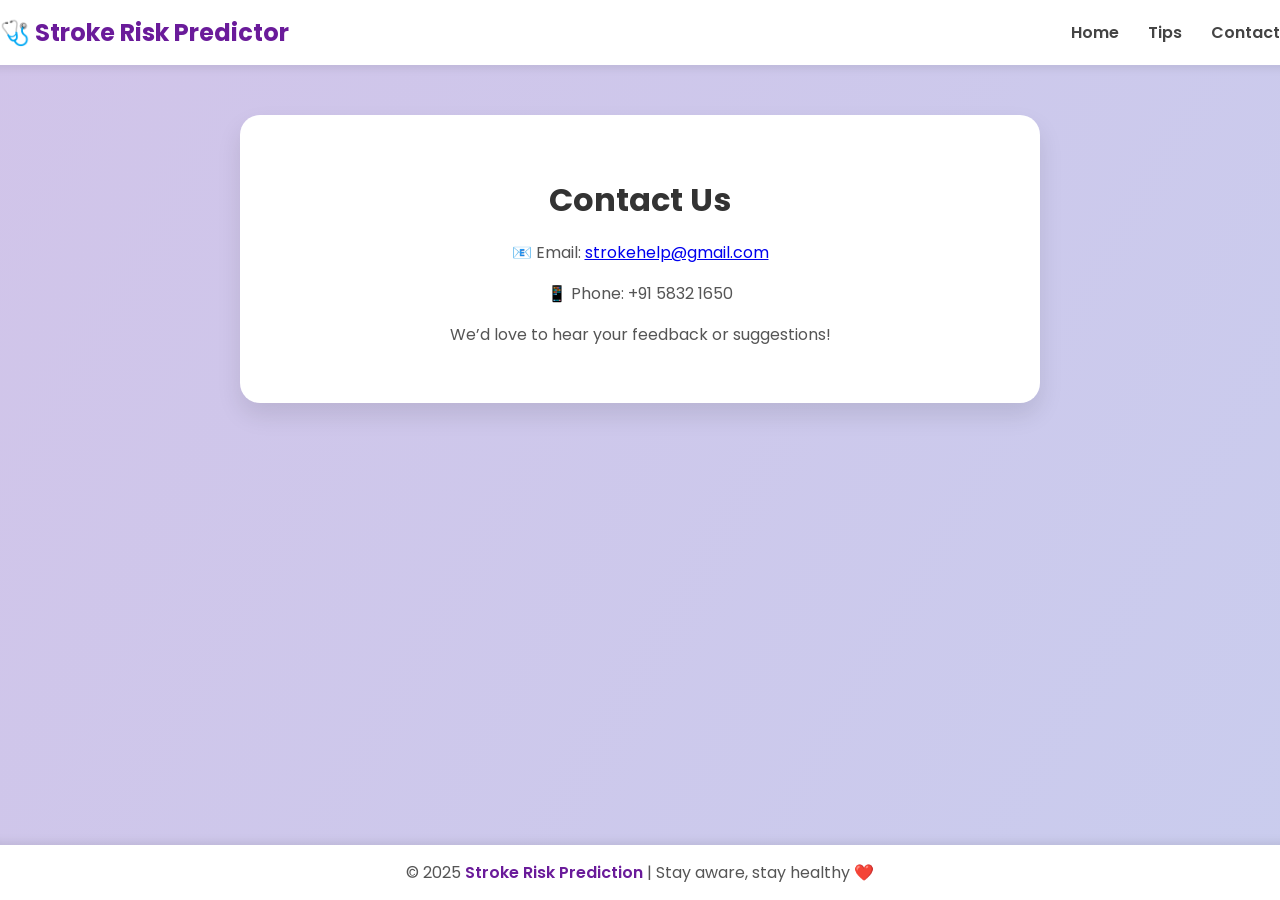
<file: templates/contact.html>
<!DOCTYPE html>
<html lang="en">
<head>
  <meta charset="UTF-8">
  <title>Contact - Stroke Predictor</title>
  <link href="https://fonts.googleapis.com/css2?family=Poppins:wght@400;600&display=swap" rel="stylesheet">
  <style>
    body {
      font-family: 'Poppins', sans-serif;
      background: linear-gradient(120deg, #d1c4e9, #b3e5fc);
      background-size: 400% 400%;
      animation: gradientMove 15s ease infinite;
      margin: 0;
      display: flex;
      flex-direction: column;
      align-items: center;
      min-height: 100vh;
    }

    @keyframes gradientMove {
      0% { background-position: 0% 50%; }
      50% { background-position: 100% 50%; }
      100% { background-position: 0% 50%; }
    }

    .navbar {
      width: 100%;
      background-color: white;
      box-shadow: 0 2px 10px rgba(0,0,0,0.1);
      display: flex;
      justify-content: space-between;
      align-items: center;
      padding: 15px 50px;
      position: sticky;
      top: 0;
      z-index: 10;
    }

    .navbar h2 { color: #6a1b9a; margin: 0; }
    .navbar a {
      text-decoration: none;
      color: #444;
      margin-left: 25px;
      font-weight: 600;
    }
    .navbar a:hover { color: #6a1b9a; }

    .card {
      background: white;
      padding: 40px 50px;
      border-radius: 20px;
      box-shadow: 0 12px 24px rgba(0,0,0,0.1);
      margin-top: 50px;
      width: 700px;
      animation: fadeIn 1s ease;
      text-align: center;
    }

    @keyframes fadeIn {
      from {opacity: 0; transform: translateY(20px);}
      to {opacity: 1; transform: translateY(0);}
    }

    h1 { color: #333; margin-bottom: 10px; }
    p { color: #555; font-size: 16px; }

    footer {
      margin-top: auto;
      background-color: white;
      width: 100%;
      text-align: center;
      padding: 15px;
      box-shadow: 0 -2px 10px rgba(0,0,0,0.1);
      color: #555;
    }
    footer span { color: #6a1b9a; font-weight: 600; }
  </style>
</head>
<body>

  <div class="navbar">
    <h2>🩺 Stroke Risk Predictor</h2>
    <div>
      <a href="/">Home</a>
      
      <a href="/tips">Tips</a>
      <a href="/contact">Contact</a>
    </div>
  </div>

  <div class="card">
    <h1>Contact Us</h1>
    <p>📧 Email: <a href="mailto:strokehelp@gmail.com">strokehelp@gmail.com</a></p>
    <p>📱 Phone: +91 5832 1650</p>
    <p>We’d love to hear your feedback or suggestions!</p>
  </div>

  <footer>
    © 2025 <span>Stroke Risk Prediction</span> | Stay aware, stay healthy ❤️
  </footer>
</body>
</html>
</file>
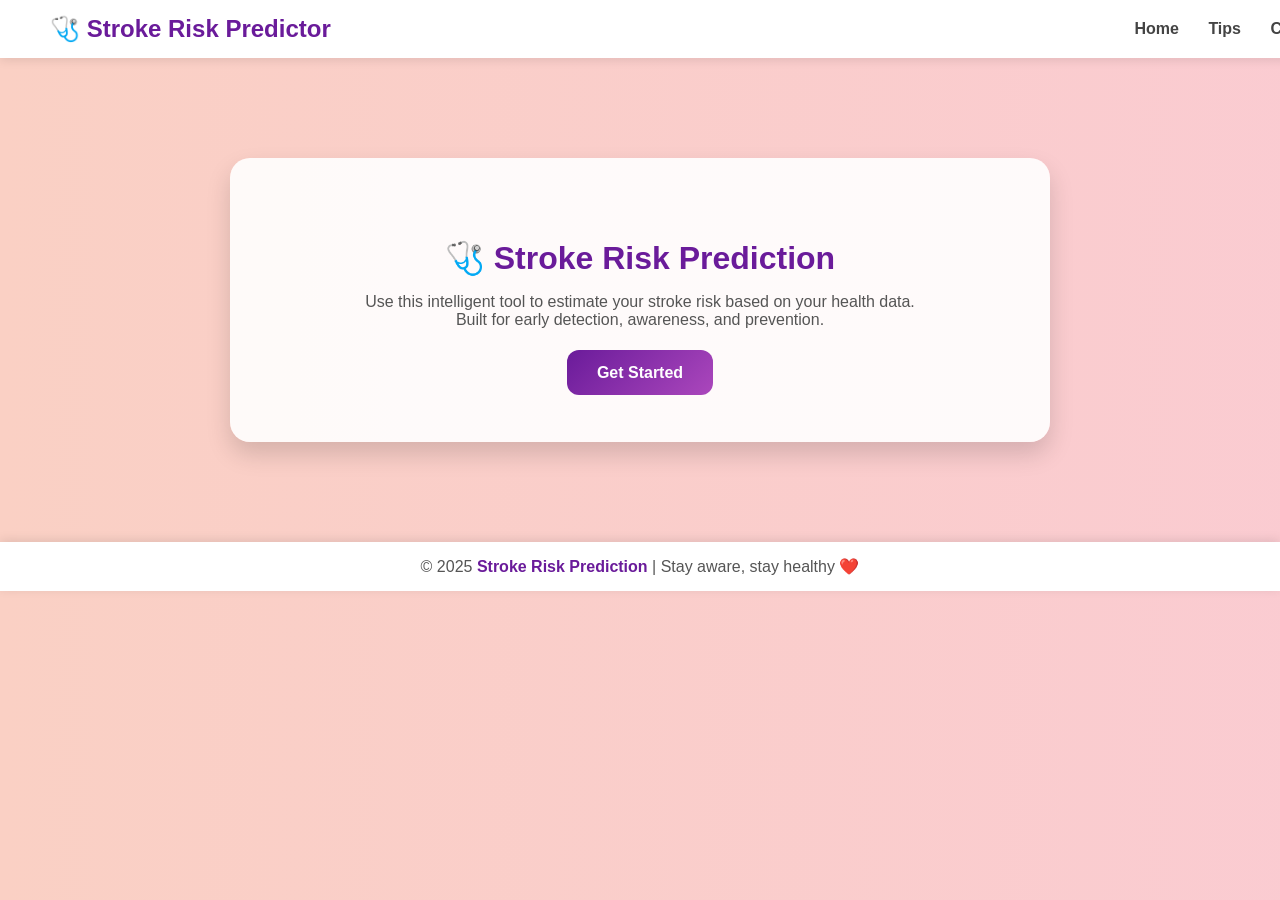
<file: templates/landing.html>
<!DOCTYPE html>
<html lang="en">
<head>
  <meta charset="UTF-8">
  <title>Stroke Risk Prediction</title>
  <style>
    body {
      font-family: 'Poppins', sans-serif;
      background: linear-gradient(270deg, #a18cd1, #fbc2eb, #fad0c4);
      background-size: 600% 600%;
      animation: gradientShift 12s ease infinite;
      margin: 0;
      color: #333;
      text-align: center;
    }

    @keyframes gradientShift {
      0% { background-position: 0% 50%; }
      50% { background-position: 100% 50%; }
      100% { background-position: 0% 50%; }
    }

    .navbar {
      width: 100%;
      background-color: white;
      box-shadow: 0 2px 10px rgba(0,0,0,0.1);
      display: flex;
      justify-content: space-between;
      align-items: center;
      padding: 15px 50px;
      position: sticky;
      top: 0;
      z-index: 10;
    }

    .navbar h2 {
      color: #6a1b9a;
      margin: 0;
    }

    .navbar a {
      text-decoration: none;
      color: #444;
      margin-left: 25px;
      font-weight: 600;
    }

    .navbar a:hover {
      color: #6a1b9a;
    }

    .card {
      background: rgba(255, 255, 255, 0.9);
      padding: 60px;
      border-radius: 20px;
      box-shadow: 0 12px 24px rgba(0,0,0,0.15);
      max-width: 700px;
      margin: 100px auto;
      animation: fadeIn 1s ease;
    }

    @keyframes fadeIn {
      from {opacity: 0; transform: translateY(20px);}
      to {opacity: 1; transform: translateY(0);}
    }

    h1 {
      font-size: 32px;
      color: #6a1b9a;
      margin-bottom: 15px;
    }

    p {
      font-size: 16px;
      color: #555;
      margin-bottom: 35px;
    }

    a.button {
      text-decoration: none;
      padding: 14px 30px;
      background: linear-gradient(135deg, #6a1b9a, #ab47bc);
      color: white;
      font-weight: bold;
      border-radius: 12px;
      transition: 0.3s;
    }

    a.button:hover {
      background: linear-gradient(135deg, #ab47bc, #6a1b9a);
      transform: scale(1.05);
    }

    footer {
      background-color: white;
      text-align: center;
      padding: 15px;
      color: #555;
      box-shadow: 0 -2px 10px rgba(0,0,0,0.1);
    }

    footer span {
      color: #6a1b9a;
      font-weight: 600;
    }
  </style>
</head>
<body>

  <div class="navbar">
    <h2>🩺 Stroke Risk Predictor</h2>
    <div>
      <a href="/">Home</a>
      <a href="/tips">Tips</a>
      <a href="/contact">Contact</a>
    </div>
  </div>

  <div class="card">
    <h1>🩺 Stroke Risk Prediction</h1>
    <p>Use this intelligent tool to estimate your stroke risk based on your health data.<br>
       Built for early detection, awareness, and prevention.</p>
    <a href="/user_type" class="button">Get Started</a>
  </div>

  <footer>
    © 2025 <span>Stroke Risk Prediction</span> | Stay aware, stay healthy ❤️
  </footer>

</body>
</html>
</file>
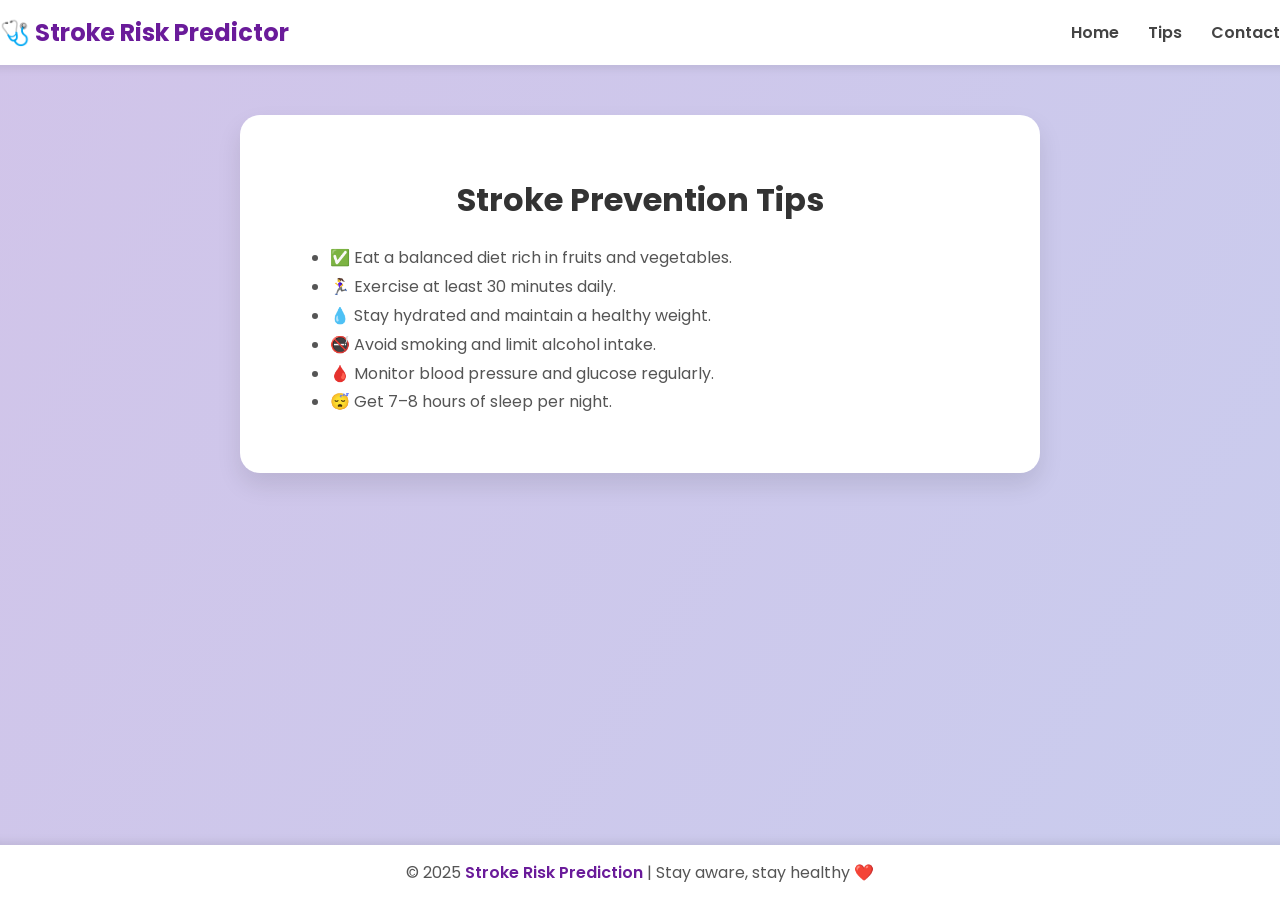
<file: templates/tips.html>
<!DOCTYPE html>
<html lang="en">
<head>
  <meta charset="UTF-8">
  <title>Health Tips - Stroke Predictor</title>
  <link href="https://fonts.googleapis.com/css2?family=Poppins:wght@400;600&display=swap" rel="stylesheet">
  <style>
    body {
      font-family: 'Poppins', sans-serif;
      background: linear-gradient(120deg, #d1c4e9, #b3e5fc);
      background-size: 400% 400%;
      animation: gradientMove 15s ease infinite;
      margin: 0;
      display: flex;
      flex-direction: column;
      align-items: center;
      min-height: 100vh;
    }

    @keyframes gradientMove {
      0% { background-position: 0% 50%; }
      50% { background-position: 100% 50%; }
      100% { background-position: 0% 50%; }
    }

    .navbar {
      width: 100%;
      background-color: white;
      box-shadow: 0 2px 10px rgba(0,0,0,0.1);
      display: flex;
      justify-content: space-between;
      align-items: center;
      padding: 15px 50px;
      position: sticky;
      top: 0;
      z-index: 10;
    }

    .navbar h2 { color: #6a1b9a; margin: 0; }
    .navbar a {
      text-decoration: none;
      color: #444;
      margin-left: 25px;
      font-weight: 600;
    }
    .navbar a:hover { color: #6a1b9a; }

    .card {
      background: white;
      padding: 40px 50px;
      border-radius: 20px;
      box-shadow: 0 12px 24px rgba(0,0,0,0.1);
      margin-top: 50px;
      width: 700px;
      animation: fadeIn 1s ease;
    }

    @keyframes fadeIn {
      from {opacity: 0; transform: translateY(20px);}
      to {opacity: 1; transform: translateY(0);}
    }

    h1 { color: #333; text-align: center; margin-bottom: 20px; }
    ul { color: #555; line-height: 1.8; font-size: 16px; }

    footer {
      margin-top: auto;
      background-color: white;
      width: 100%;
      text-align: center;
      padding: 15px;
      box-shadow: 0 -2px 10px rgba(0,0,0,0.1);
      color: #555;
    }
    footer span { color: #6a1b9a; font-weight: 600; }
  </style>
</head>
<body>

  <div class="navbar">
    <h2>🩺 Stroke Risk Predictor</h2>
    <div>
      <a href="/">Home</a>
      <a href="/tips">Tips</a>
      <a href="/contact">Contact</a>
    </div>
  </div>

  <div class="card">
    <h1>Stroke Prevention Tips</h1>
    <ul>
      <li>✅ Eat a balanced diet rich in fruits and vegetables.</li>
      <li>🏃‍♀️ Exercise at least 30 minutes daily.</li>
      <li>💧 Stay hydrated and maintain a healthy weight.</li>
      <li>🚭 Avoid smoking and limit alcohol intake.</li>
      <li>🩸 Monitor blood pressure and glucose regularly.</li>
      <li>😴 Get 7–8 hours of sleep per night.</li>
    </ul>
  </div>

  <footer>
    © 2025 <span>Stroke Risk Prediction</span> | Stay aware, stay healthy ❤️
  </footer>
</body>
</html>
</file>
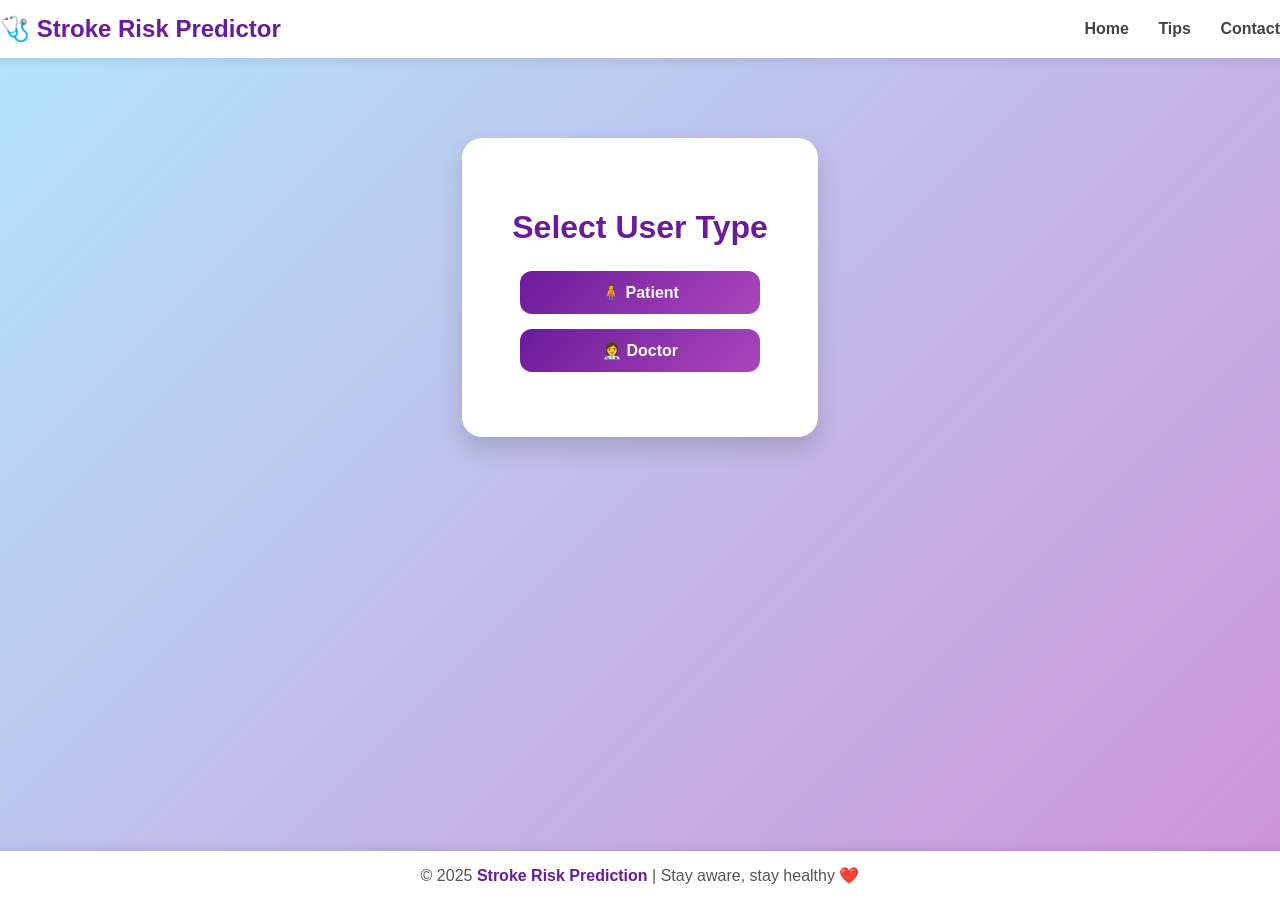
<file: templates/user_type.html>
<!DOCTYPE html>
<html lang="en">
<head>
  <meta charset="UTF-8">
  <title>Select User Type</title>
  <style>
    body {
      font-family: 'Poppins', sans-serif;
      background: linear-gradient(135deg, #b3e5fc, #ce93d8);
      display: flex;
      flex-direction: column;
      align-items: center;
      min-height: 100vh;
      margin: 0;
    }

    .navbar {
      width: 100%;
      background-color: white;
      box-shadow: 0 2px 10px rgba(0,0,0,0.1);
      display: flex;
      justify-content: space-between;
      align-items: center;
      padding: 15px 50px;
      position: sticky;
      top: 0;
      z-index: 10;
    }

    .navbar h2 {
      color: #6a1b9a;
      margin: 0;
    }

    .navbar a {
      text-decoration: none;
      color: #444;
      margin-left: 25px;
      font-weight: 600;
    }

    .navbar a:hover {
      color: #6a1b9a;
    }

    .card {
      background: white;
      padding: 50px;
      border-radius: 20px;
      box-shadow: 0 12px 24px rgba(0,0,0,0.15);
      text-align: center;
      animation: fadeIn 1s ease;
      margin-top: 80px;
    }

    @keyframes fadeIn {
      from {opacity: 0; transform: translateY(20px);}
      to {opacity: 1; transform: translateY(0);}
    }

    h1 {
      margin-bottom: 25px;
      color: #6a1b9a;
    }

    a.button {
      display: block;
      margin: 15px auto;
      width: 200px;
      text-decoration: none;
      padding: 12px 20px;
      background: linear-gradient(135deg, #6a1b9a, #ab47bc);
      color: white;
      font-weight: bold;
      border-radius: 12px;
      transition: all 0.3s;
    }

    a.button:hover {
      background: linear-gradient(135deg, #ab47bc, #6a1b9a);
      transform: scale(1.05);
    }

    footer {
      margin-top: auto;
      background-color: white;
      width: 100%;
      text-align: center;
      padding: 15px;
      box-shadow: 0 -2px 10px rgba(0,0,0,0.1);
      color: #555;
    }

    footer span {
      color: #6a1b9a;
      font-weight: 600;
    }
  </style>
</head>
<body>

  <div class="navbar">
    <h2>🩺 Stroke Risk Predictor</h2>
    <div>
      <a href="/">Home</a>
      <a href="/tips">Tips</a>
      <a href="/contact">Contact</a>
    </div>
  </div>

  <div class="card">
    <h1>Select User Type</h1>
    <!-- Updated buttons -->
    <a href="/predict_patient" class="button">🧍 Patient</a>
    <a href="/predict_doctor" class="button">👩‍⚕️ Doctor</a>
  </div>

  <footer>
    © 2025 <span>Stroke Risk Prediction</span> | Stay aware, stay healthy ❤️
  </footer>

</body>
</html>
</file>
